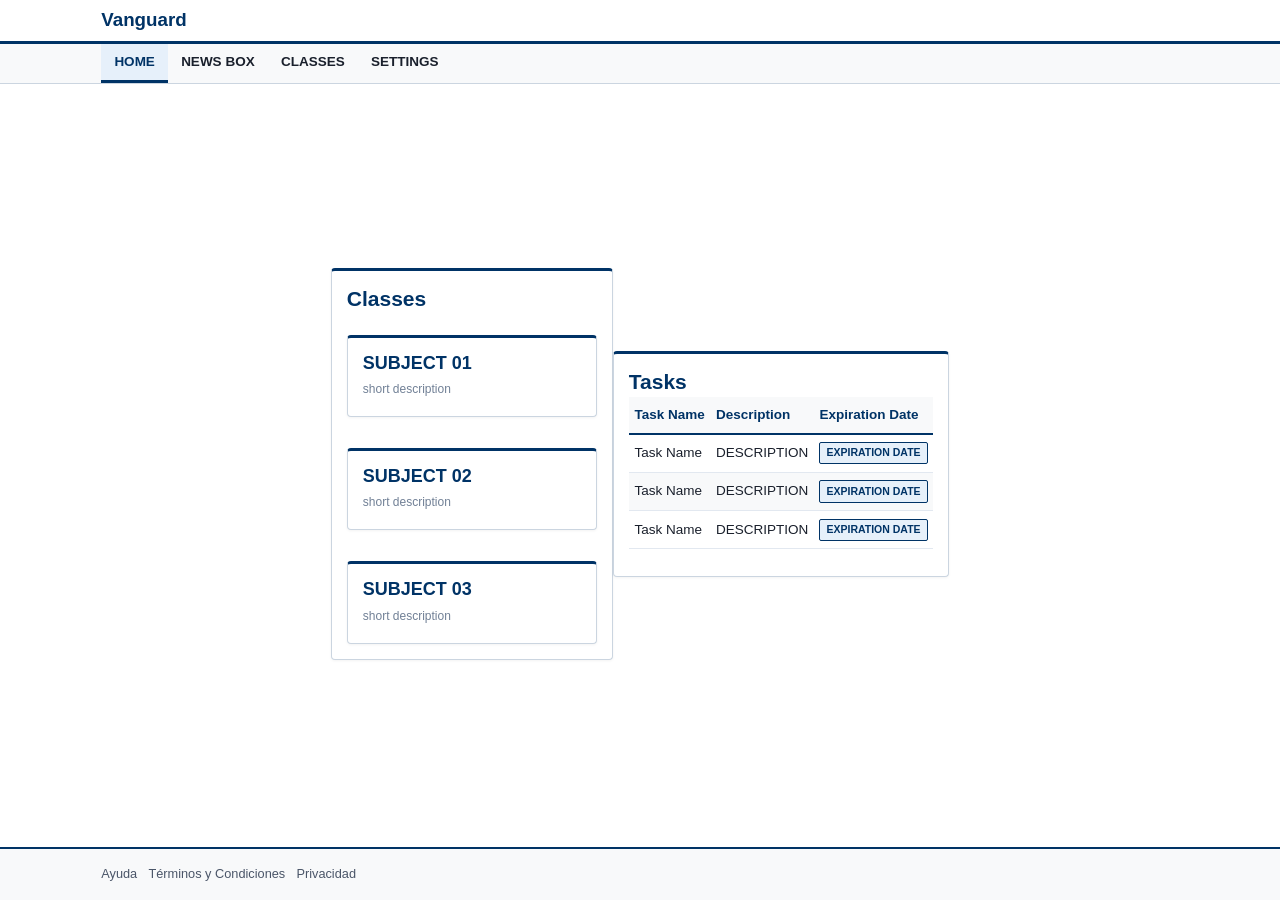
<file: index.html>
<!DOCTYPE html>
<html lang="es">
<head>
    <meta charset="UTF-8">
    <meta name="viewport" content="width=device-width, initial-scale=1.0">
    <title>Vanguard - Dashboard</title>
    <link rel="stylesheet" href="css/styles.css">
</head>
<body>

    <header class="gov-header">
        <div class="gov-container">
            <a href="index.html" class="gov-header-brand">
                <h1 class="gov-header-title">Vanguard</h1>
            </a>
        </div>
    </header>

    <nav class="gov-nav">
        <div class="gov-container">
            <ul class="gov-nav-list">
                <li class="gov-nav-item"><a href="index.html" class="active">HOME</a></li>
                <li class="gov-nav-item"><a href="newsbox.html">NEWS BOX</a></li>
                <li class="gov-nav-item"><a href="classes.html">CLASSES</a></li>
                <li class="gov-nav-item"><a href="profile.html">SETTINGS</a></li>
            </ul>
        </div>
    </nav>

    <main class="gov-container">

        <section class="gov-card">
            <h2 class="gov-card-title">Classes</h2>
            <div class="gov-grid">
                <article class="gov-card">
                    <h3>SUBJECT 01</h3>
                    <p class="gov-hint">short description</p>
                    <div class="gov-alert gov-alert-info">
                        pending tasks or announcements
                    </div>
                </article>

                <article class="gov-card">
                    <h3>SUBJECT 02</h3>
                    <p class="gov-hint">short description</p>
                    <div class="gov-alert gov-alert-info">
                        pending tasks or announcements
                    </div>
                </article>

                <article class="gov-card">
                    <h3>SUBJECT 03</h3>
                    <p class="gov-hint">short description</p>
                    <div class="gov-alert gov-alert-info">
                        pending tasks or announcements
                    </div>
                </article>
            </div>
        </section>


        <section class="gov-card">
            <h2 class="gov-card-title">Tasks</h2>
            <div class="gov-table-wrapper">
                <table class="gov-table">
                    <thead>
                        <tr>
                            <th>Task Name</th>
                            <th>Description</th>
                            <th>Expiration Date</th>
                        </tr>
                    </thead>
                    <tbody>
                        <tr>
                            <td>Task Name</td>
                            <td>DESCRIPTION</td>
                            <td><span class="gov-badge gov-badge-primary">EXPIRATION DATE</span></td>
                        </tr>
                        <tr>
                            <td>Task Name</td>
                            <td>DESCRIPTION</td>
                            <td><span class="gov-badge gov-badge-primary">EXPIRATION DATE</span></td>
                        </tr>
                        <tr>
                            <td>Task Name</td>
                            <td>DESCRIPTION</td>
                            <td><span class="gov-badge gov-badge-primary">EXPIRATION DATE</span></td>
                        </tr>
                    </tbody>
                </table>
            </div>
        </section>
    </main>

    <footer class="gov-footer">
        <div class="gov-container">
            <ul class="gov-footer-links">
                <li><a href="#">Ayuda</a></li>
                <li><a href="#">Términos y Condiciones</a></li>
                <li><a href="#">Privacidad</a></li>
            </ul>
        </div>
    </footer>

</body>
</html>
</file>
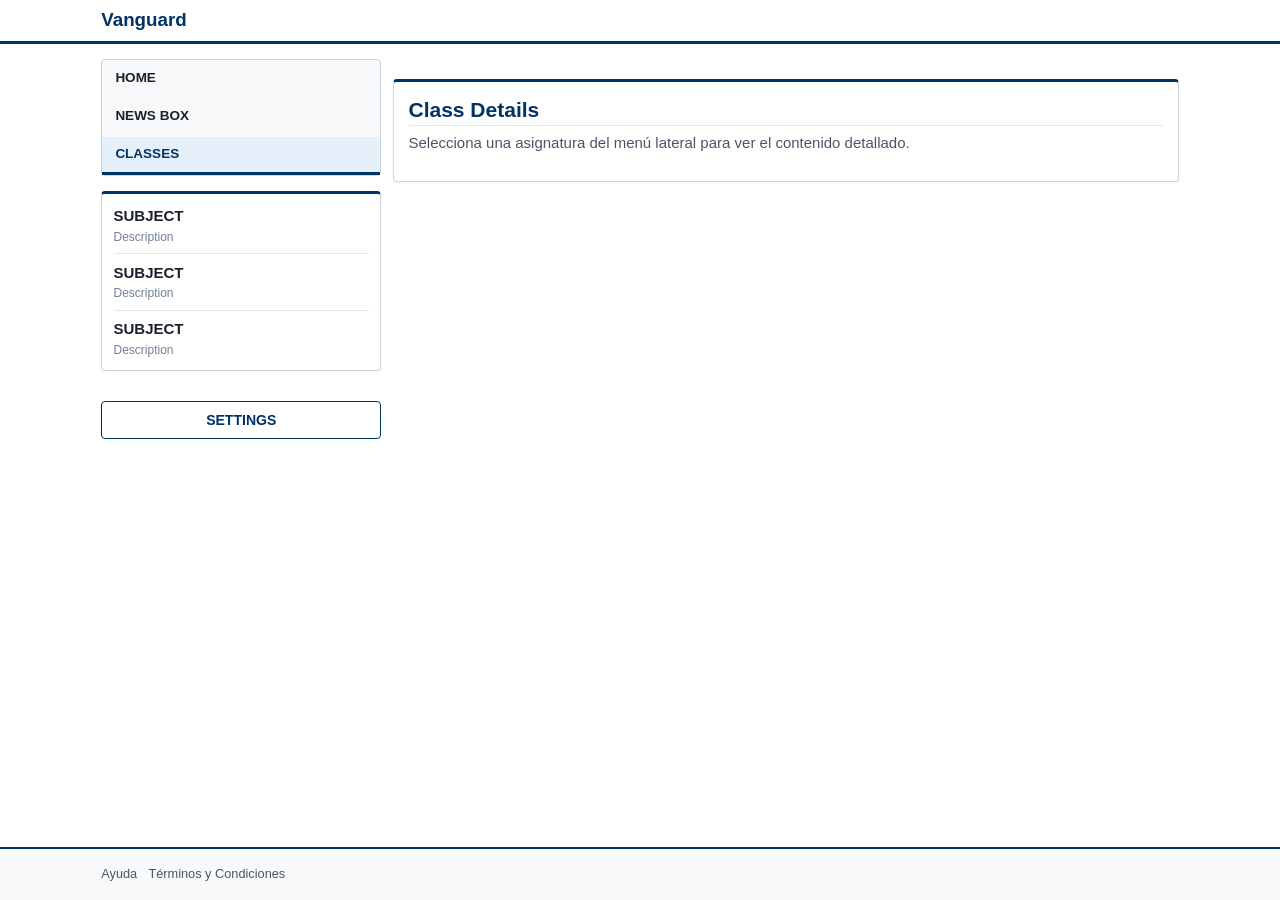
<file: classes.html>
<!DOCTYPE html>
<html lang="es">
<head>
    <meta charset="UTF-8">
    <meta name="viewport" content="width=device-width, initial-scale=1.0">
    <title>Vanguard - Classes</title>
    <link rel="stylesheet" href="css/styles.css">
</head>
<body>

    <header class="gov-header">
        <div class="gov-container">
            <a href="index.html" class="gov-header-brand">
                <h1 class="gov-header-title">Vanguard</h1>
            </a>
        </div>
    </header>

    <div class="gov-container" style="display: flex; gap: var(--gov-spacing-md); margin-top: var(--gov-spacing-lg);">
        
        <aside style="width: 280px; flex-shrink: 0;">
            <nav class="gov-nav" style="border: 1px solid var(--gov-border-color); border-radius: var(--gov-border-radius);">
                <ul class="gov-nav-list" style="flex-direction: column;">
                    <li class="gov-nav-item"><a href="index.html">HOME</a></li>
                    <li class="gov-nav-item"><a href="newsbox.html">NEWS BOX</a></li>
                    <li class="gov-nav-item"><a href="classes.html" class="active">CLASSES</a></li>
                </ul>
            </nav>

            <div class="gov-card" style="margin-top: 1rem; padding: 0.75rem;">
                <div style="border-bottom: 1px solid var(--gov-surface-border); padding-bottom: 0.5rem; margin-bottom: 0.5rem;">
                    <strong>SUBJECT</strong>
                    <p class="gov-hint" style="margin: 0;">Description</p>
                </div>
                <div style="border-bottom: 1px solid var(--gov-surface-border); padding-bottom: 0.5rem; margin-bottom: 0.5rem;">
                    <strong>SUBJECT</strong>
                    <p class="gov-hint" style="margin: 0;">Description</p>
                </div>
                <div>
                    <strong>SUBJECT</strong>
                    <p class="gov-hint" style="margin: 0;">Description</p>
                </div>
            </div>

            <div style="margin-top: 2rem;">
                <a href="profile.html" class="gov-btn gov-btn-secondary">SETTINGS</a>
            </div>
        </aside>


        <main style="flex: 1;">
            <div class="gov-card">
                <h2>Class Details</h2>
                <p>Selecciona una asignatura del menú lateral para ver el contenido detallado.</p>
            </div>
        </main>
    </div>

    <footer class="gov-footer">
        <div class="gov-container">
            <ul class="gov-footer-links">
                <li><a href="#">Ayuda</a></li>
                <li><a href="#">Términos y Condiciones</a></li>
            </ul>
        </div>
    </footer>

</body>
</html>
</file>
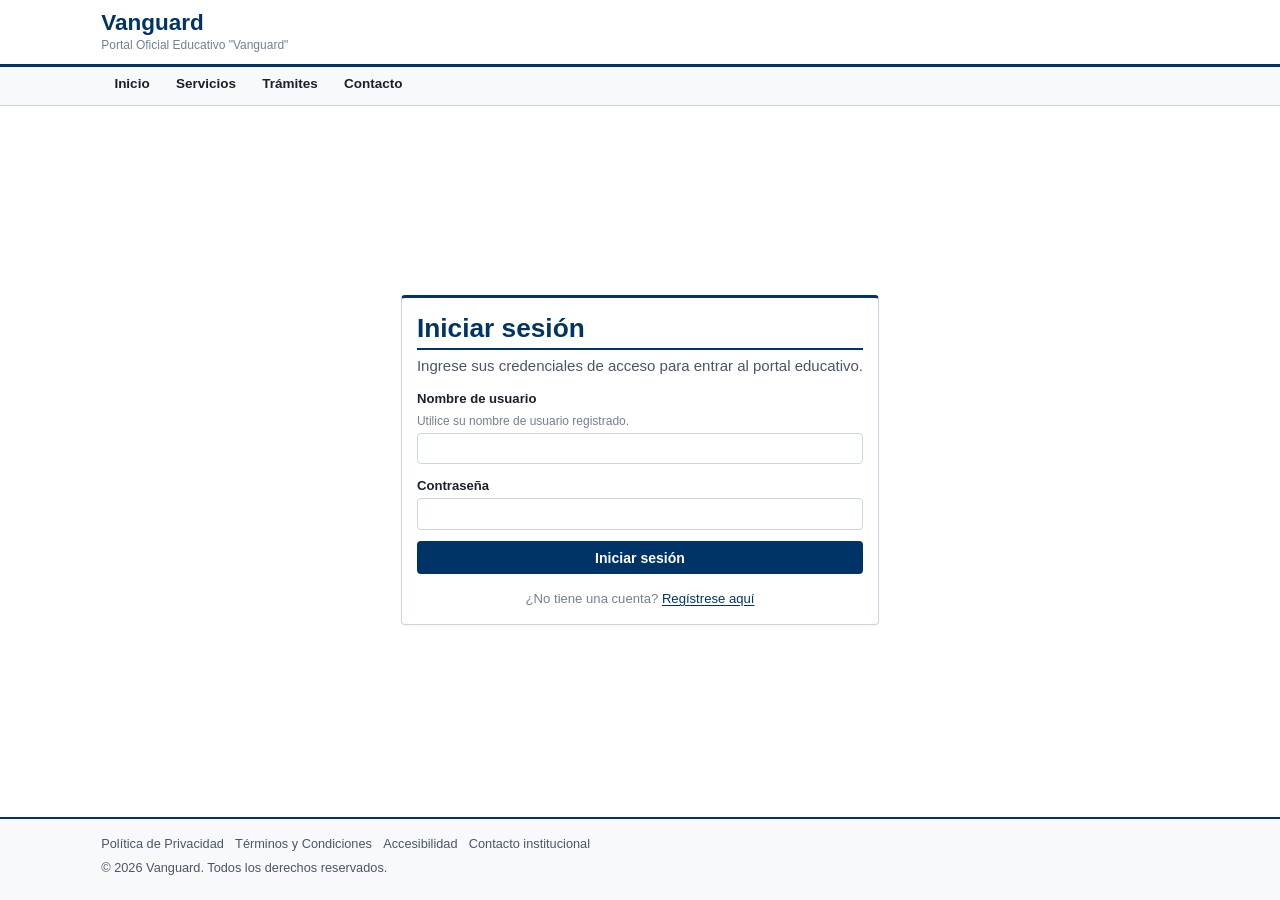
<file: login.html>
<!DOCTYPE html>
<html lang="es">
<head>
    <meta charset="UTF-8">
    <meta name="viewport" content="width=device-width, initial-scale=1.0">
    <title>Vanguard - Iniciar Sesión</title>
    <link rel="stylesheet" href="css/styles.css">
</head>
<body>

    <header class="gov-header">
        <div class="gov-container">
            <a href="#" class="gov-header-brand">
                <div>
                    <h1 class="gov-header-title gov-brand-title">Vanguard</h1>
                    <div class="gov-header-subtitle">Portal Oficial Educativo "Vanguard"</div>
                </div>
            </a>
        </div>
    </header>

    <nav class="gov-nav">
        <div class="gov-container">
            <ul class="gov-nav-list">
                <li class="gov-nav-item"><a href="#">Inicio</a></li>
                <li class="gov-nav-item"><a href="#">Servicios</a></li>
                <li class="gov-nav-item"><a href="#">Trámites</a></li>
                <li class="gov-nav-item"><a href="#">Contacto</a></li>
            </ul>
        </div>
    </nav>

    <main class="gov-container gov-main-spacing">
        <div class="gov-card">
            <h1>Iniciar sesión</h1>
            <p>Ingrese sus credenciales de acceso para entrar al portal educativo.</p>

            <form action="#" method="POST" novalidate>
                <div class="gov-form-group">
                    <label for="nombre" class="gov-label">Nombre de usuario</label>
                    <div class="gov-hint">Utilice su nombre de usuario registrado.</div>
                    <input type="nombre" id="nombre" name="nombre" class="gov-input">
                </div>

                <div class="gov-form-group">
                    <label for="password" class="gov-label">Contraseña</label>
                    <input type="password" id="password" name="password" class="gov-input" required autocomplete="current-password">
                </div>

                <button type="submit" class="gov-btn gov-btn-primary">Iniciar sesión</button>
            </form>

            <p class="gov-register-prompt">
                ¿No tiene una cuenta? <a href="register.html">Regístrese aquí</a>
            </p>
        </div>
    </main>

    <footer class="gov-footer">
        <div class="gov-container">
            <ul class="gov-footer-links">
                <li><a href="#">Política de Privacidad</a></li>
                <li><a href="#">Términos y Condiciones</a></li>
                <li><a href="#">Accesibilidad</a></li>
                <li><a href="#">Contacto institucional</a></li>
            </ul>
            <p>&copy; 2026 Vanguard. Todos los derechos reservados.</p>
        </div>
    </footer>

</body>
</html>
</file>
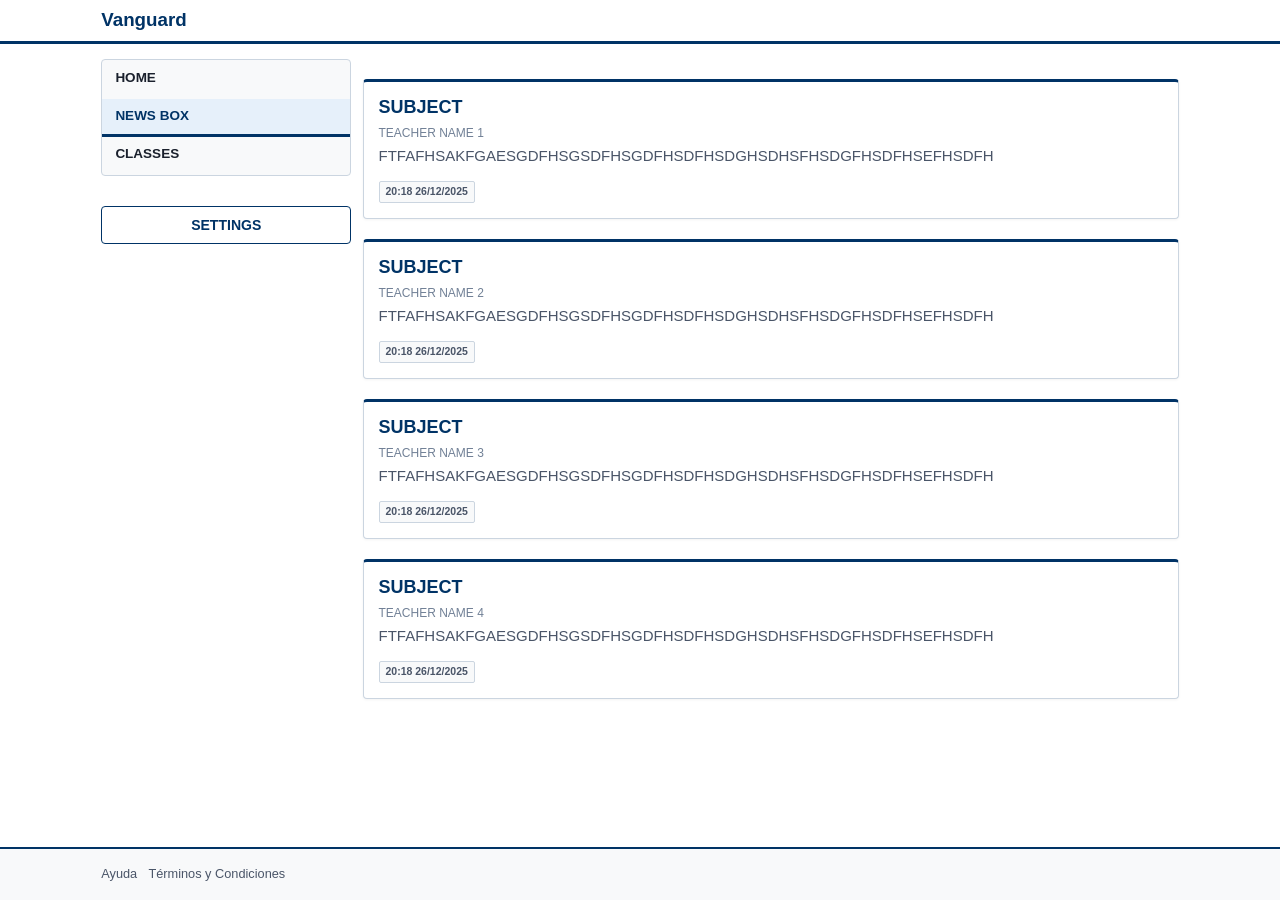
<file: newsbox.html>
<!DOCTYPE html>
<html lang="es">
<head>
    <meta charset="UTF-8">
    <meta name="viewport" content="width=device-width, initial-scale=1.0">
    <title>Vanguard - News Box</title>
    <link rel="stylesheet" href="css/styles.css">
</head>
<body>

    <header class="gov-header">
        <div class="gov-container">
            <a href="index.html" class="gov-header-brand">
                <h1 class="gov-header-title">Vanguard</h1>
            </a>
        </div>
    </header>

    <div class="gov-container" style="display: flex; gap: var(--gov-spacing-md); margin-top: var(--gov-spacing-lg);">

        <aside style="width: 250px; flex-shrink: 0;">
            <nav class="gov-nav" style="border: 1px solid var(--gov-border-color); border-radius: var(--gov-border-radius);">
                <ul class="gov-nav-list" style="flex-direction: column;">
                    <li class="gov-nav-item"><a href="index.html">HOME</a></li>
                    <li class="gov-nav-item"><a href="newsbox.html" class="active">NEWS BOX</a></li>
                    <li class="gov-nav-item"><a href="classes.html">CLASSES</a></li>
                </ul>
            </nav>
            <div style="margin-top: 2rem;">
                <a href="profile.html" class="gov-btn gov-btn-secondary">SETTINGS</a>
            </div>
        </aside>


        <main style="flex: 1;">
            <article class="gov-card">
                <h3>SUBJECT</h3>
                <p class="gov-hint">TEACHER NAME 1</p>
                <p>FTFAFHSAKFGAESGDFHSGSDFHSGDFHSDFHSDGHSDHSFHSDGFHSDFHSEFHSDFH</p>
                <span class="gov-badge">20:18 26/12/2025</span>
            </article>

            <article class="gov-card">
                <h3>SUBJECT</h3>
                <p class="gov-hint">TEACHER NAME 2</p>
                <p>FTFAFHSAKFGAESGDFHSGSDFHSGDFHSDFHSDGHSDHSFHSDGFHSDFHSEFHSDFH</p>
                <span class="gov-badge">20:18 26/12/2025</span>
            </article>

            <article class="gov-card">
                <h3>SUBJECT</h3>
                <p class="gov-hint">TEACHER NAME 3</p>
                <p>FTFAFHSAKFGAESGDFHSGSDFHSGDFHSDFHSDGHSDHSFHSDGFHSDFHSEFHSDFH</p>
                <span class="gov-badge">20:18 26/12/2025</span>
            </article>

            <article class="gov-card">
                <h3>SUBJECT</h3>
                <p class="gov-hint">TEACHER NAME 4</p>
                <p>FTFAFHSAKFGAESGDFHSGSDFHSGDFHSDFHSDGHSDHSFHSDGFHSDFHSEFHSDFH</p>
                <span class="gov-badge">20:18 26/12/2025</span>
            </article>
        </main>
    </div>

    <footer class="gov-footer">
        <div class="gov-container">
            <ul class="gov-footer-links">
                <li><a href="#">Ayuda</a></li>
                <li><a href="#">Términos y Condiciones</a></li>
            </ul>
        </div>
    </footer>

</body>
</html>
</file>
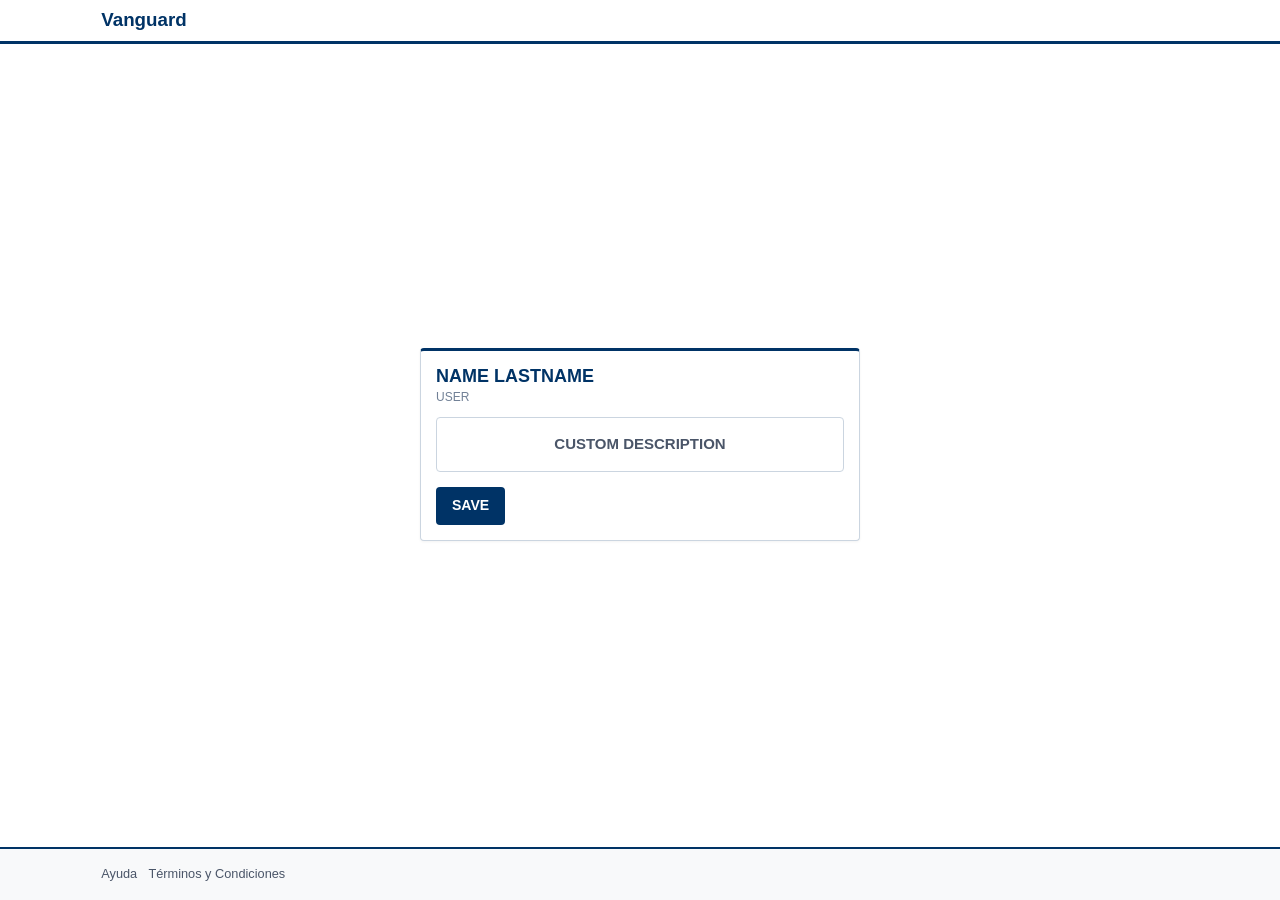
<file: profile.html>
<!DOCTYPE html>
<html lang="es">
<head>
    <meta charset="UTF-8">
    <meta name="viewport" content="width=device-width, initial-scale=1.0">
    <title>Vanguard - Profile / Settings</title>
    <link rel="stylesheet" href="css/styles.css">
</head>
<body>

    <header class="gov-header">
        <div class="gov-container">
            <a href="index.html" class="gov-header-brand">
                <h1 class="gov-header-title">Vanguard</h1>
            </a>
        </div>
    </header>

    <main class="gov-container">

        <div class="gov-login-wrapper">
            <div class="gov-card">
                <div style="display: flex; justify-content: space-between; align-items: center; margin-bottom: var(--gov-spacing-md);">
                    <div>
                        <h3 style="margin: 0;">NAME LASTNAME</h3>
                        <p class="gov-hint" style="margin: 0;">USER</p>
                    </div>

                </div>

                <div class="gov-form-group" style="border: 1px solid var(--gov-border-color); padding: 1rem; border-radius: var(--gov-border-radius); text-align: center; margin-bottom: var(--gov-spacing-lg);">
                    <p style="margin: 0; font-weight: 600;">CUSTOM DESCRIPTION</p>
                </div>

                <div style="display: flex; justify-content: space-between; gap: var(--gov-spacing-sm);">
                    <a href="index.html" class="gov-btn gov-btn-primary" style="width: auto;">SAVE</a>
                </div>
            </div>
        </div>
    </main>

    <footer class="gov-footer">
        <div class="gov-container">
            <ul class="gov-footer-links">
                <li><a href="#">Ayuda</a></li>
                <li><a href="#">Términos y Condiciones</a></li>
            </ul>
        </div>
    </footer>

</body>
</html>
</file>
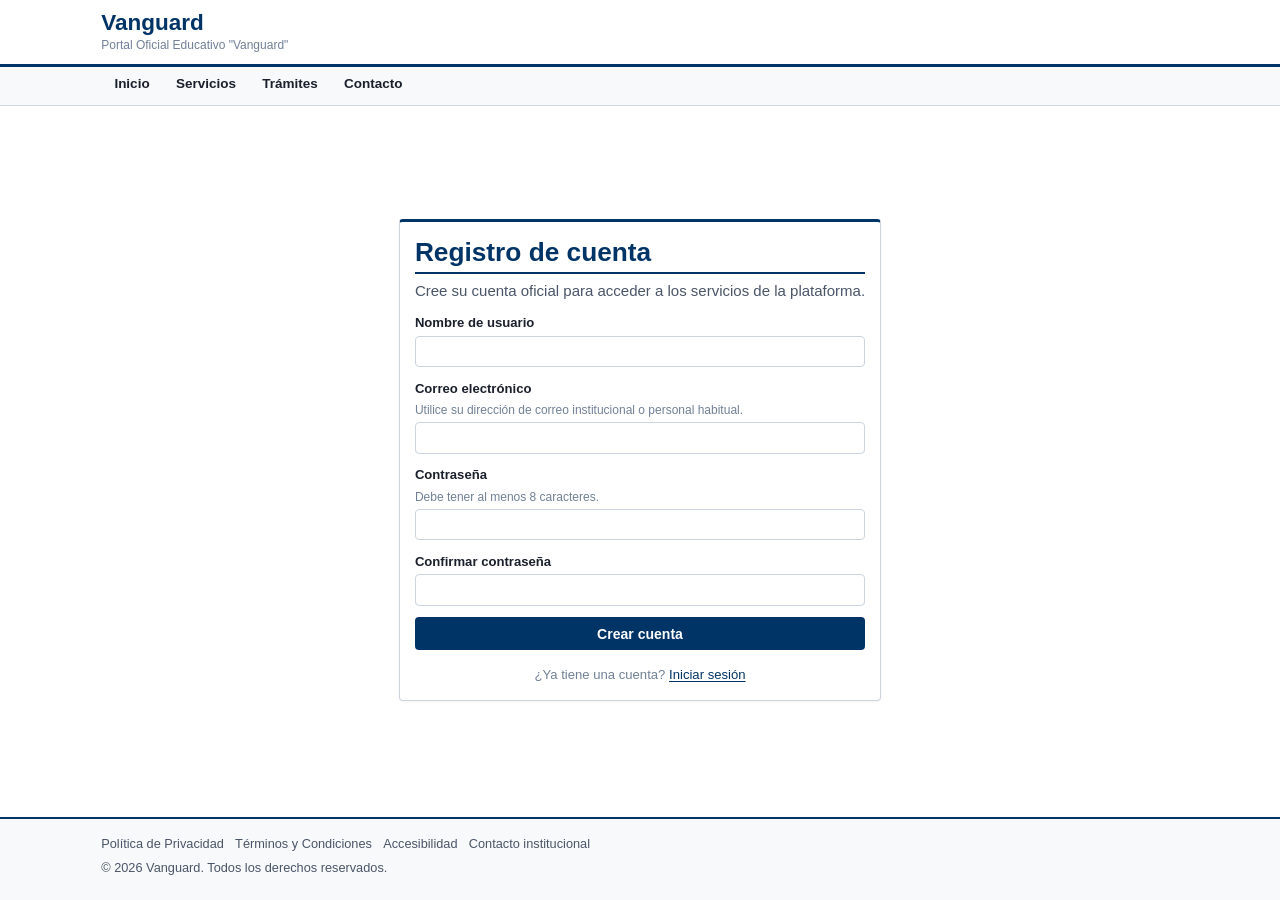
<file: register.html>
<!DOCTYPE html>
<html lang="es">
<head>
    <meta charset="UTF-8">
    <meta name="viewport" content="width=device-width, initial-scale=1.0">
    <title>Vanguard - Registro de cuenta</title>
    <link rel="stylesheet" href="css/styles.css">
</head>
<body>

    <header class="gov-header">
        <div class="gov-container">
            <a href="#" class="gov-header-brand">
                <div>
                    <h1 class="gov-header-title gov-brand-title">Vanguard</h1>
                    <div class="gov-header-subtitle">Portal Oficial Educativo "Vanguard"</div>
                </div>
            </a>
        </div>
    </header>

    <nav class="gov-nav">
        <div class="gov-container">
            <ul class="gov-nav-list">
                <li class="gov-nav-item"><a href="#">Inicio</a></li>
                <li class="gov-nav-item"><a href="#">Servicios</a></li>
                <li class="gov-nav-item"><a href="#">Trámites</a></li>
                <li class="gov-nav-item"><a href="#">Contacto</a></li>
            </ul>
        </div>
    </nav>

    <main class="gov-container gov-main-spacing">
        <div class="gov-card">
            <h1>Registro de cuenta</h1>
            <p>Cree su cuenta oficial para acceder a los servicios de la plataforma.</p>

            <form action="#" method="POST" novalidate>
                <div class="gov-form-group">
                    <label for="nombre" class="gov-label">Nombre de usuario</label>
                    <input type="text" id="nombre" name="nombre" class="gov-input" required autocomplete="name">
                </div>

                <div class="gov-form-group">
                    <label for="email" class="gov-label">Correo electrónico</label>
                    <div class="gov-hint">Utilice su dirección de correo institucional o personal habitual.</div>
                    <input type="email" id="email" name="email" class="gov-input" required autocomplete="email">
                </div>

                <div class="gov-form-group">
                    <label for="password" class="gov-label">Contraseña</label>
                    <div class="gov-hint">Debe tener al menos 8 caracteres.</div>
                    <input type="password" id="password" name="password" class="gov-input" required autocomplete="new-password">
                </div>

                <div class="gov-form-group">
                    <label for="confirm-password" class="gov-label">Confirmar contraseña</label>
                    <input type="password" id="confirm-password" name="confirm-password" class="gov-input" required autocomplete="new-password">
                </div>

                <button type="submit" class="gov-btn gov-btn-primary">Crear cuenta</button>
            </form>

            <p class="gov-register-prompt">
                ¿Ya tiene una cuenta? <a href="login.html">Iniciar sesión</a>
            </p>
        </div>
    </main>


    <footer class="gov-footer">
        <div class="gov-container">
            <ul class="gov-footer-links">
                <li><a href="#">Política de Privacidad</a></li>
                <li><a href="#">Términos y Condiciones</a></li>
                <li><a href="#">Accesibilidad</a></li>
                <li><a href="#">Contacto institucional</a></li>
            </ul>
            <p>&copy; 2026 Vanguard. Todos los derechos reservados.</p>
        </div>
    </footer>

</body>
</html>
</file>
<file: css/styles.css>
:root {

            --gov-bg: #ffffff;
            --gov-surface: #f8f9fa;
            --gov-surface-border: #e2e8f0;
            
            --gov-text-primary: #1a202c;
            --gov-text-secondary: #4a5568;
            --gov-text-muted: #718096;
            
            --gov-primary: #003366;
            --gov-primary-hover: #002244;
            --gov-primary-light: #e6f0fa;
            
            --gov-accent: #003366;
            --gov-focus: #2b6cb0;
            
            --gov-success: #1e7e34;
            --gov-success-bg: #e6f4ea;
            --gov-warning: #856404;
            --gov-warning-bg: #fff3cd;
            --gov-danger: #b91c1c;
            --gov-danger-bg: #fef2f2;
            --gov-info: #0c5460;
            --gov-info-bg: #d1ecf1;

            --gov-font-family: -apple-system, BlinkMacSystemFont, "Segoe UI", Roboto, "Helvetica Neue", Arial, "Noto Sans", sans-serif;
            --gov-font-mono: SFMono-Regular, Menlo, Monaco, Consolas, "Liberation Mono", "Courier New", monospace;


            --gov-spacing-xs: 0.2rem;
            --gov-spacing-sm: 0.375rem;
            --gov-spacing-md: 0.75rem;
            --gov-spacing-lg: 1rem;
            --gov-spacing-xl: 1.5rem;


            --gov-border-radius: 4px;
            --gov-border-color: #cbd5e0;
            --gov-shadow-sm: 0 1px 3px rgba(0, 0, 0, 0.05);
            --gov-shadow-md: 0 4px 6px -1px rgba(0, 0, 0, 0.1);
            --gov-container-max: 1100px;
        }


        *, *::before, *::after {
            box-sizing: border-box;
            margin: 0;
            padding: 0;
        }

        html {
            font-size: 15px;
            scroll-behavior: smooth;
            height: 100%;
        }

        body {
            font-family: var(--gov-font-family);
            font-size: 1rem;
            line-height: 1.5;
            color: var(--gov-text-primary);
            background-color: var(--gov-bg);
            -webkit-font-smoothing: antialiased;
            display: flex;
            flex-direction: column;
            min-height: 100vh;
        }


        :focus-visible {
            outline: 2px solid var(--gov-focus) !important;
            outline-offset: 2px !important;
            box-shadow: 0 0 0 2px var(--gov-primary-light) !important;
        }

        h1, h2, h3, h4, h5, h6 {
            color: var(--gov-primary);
            font-weight: 700;
            line-height: 1.2;
            margin-bottom: var(--gov-spacing-sm);
        }

        h1 { 
            font-size: 1.65rem; 
            border-bottom: 2px solid var(--gov-primary); 
            padding-bottom: var(--gov-spacing-xs); 
        }

        p {
            margin-bottom: var(--gov-spacing-md);
            color: var(--gov-text-secondary);
        }

        a {
            color: var(--gov-primary);
            text-decoration: underline;
            text-underline-offset: 2px;
            font-weight: 500;
            transition: color 0.15s ease;
        }

        a:hover {
            color: var(--gov-primary-hover);
        }

        .gov-container {
            width: 100%;
            max-width: var(--gov-container-max);
            margin-left: auto;
            margin-right: auto;
            padding-left: var(--gov-spacing-md);
            padding-right: var(--gov-spacing-md);
        }

        main.gov-container {
            flex: 1;
            display: flex;
            align-items: center;
            justify-content: center;
            padding-top: var(--gov-spacing-xl);
            padding-bottom: var(--gov-spacing-xl);
        }


        .gov-header {
            background: var(--gov-bg);
            border-bottom: 3px solid var(--gov-primary);
            padding: 0.75rem 0;
        }

        .gov-header-brand {
            display: flex;
            align-items: center;
            gap: var(--gov-spacing-sm);
            text-decoration: none;
        }

        .gov-header-title {
            font-size: 1.5rem;
            color: var(--gov-primary);
            margin: 0;
            border: none;
            padding: 0;
            display: flex;
            align-items: center;
            gap: 0.5rem;
        }

        .gov-header-subtitle {
            font-size: 0.825rem;
            color: var(--gov-text-muted);
        }


        .gov-nav {
            background-color: var(--gov-surface);
            border-bottom: 1px solid var(--gov-border-color);
        }

        .gov-nav-list {
            display: flex;
            list-style: none;
            flex-wrap: wrap;
        }

        .gov-nav-item a {
            display: block;
            padding: 0.6rem 1rem;
            color: var(--gov-text-primary);
            text-decoration: none;
            font-weight: 600;
            font-size: 0.9rem;
            border-bottom: 3px solid transparent;
        }

        .gov-nav-item a:hover,
        .gov-nav-item a.active {
            color: var(--gov-primary);
            background-color: var(--gov-primary-light);
            border-bottom-color: var(--gov-primary);
        }

        .gov-login-wrapper {
            width: 100%;
            max-width: 440px;
        }

        .gov-card {
            background-color: var(--gov-bg);
            border: 1px solid var(--gov-border-color);
            border-top: 4px solid var(--gov-primary);
            border-radius: var(--gov-border-radius);
            padding: 1.75rem;
            box-shadow: var(--gov-shadow-md);
        }


        .gov-form-group {
            margin-bottom: var(--gov-spacing-md);
            position: relative;
        }

        .gov-label {
            display: block;
            font-weight: 600;
            font-size: 0.875rem;
            margin-bottom: var(--gov-spacing-xs);
            color: var(--gov-text-primary);
        }

        .gov-hint {
            font-size: 0.8rem;
            color: var(--gov-text-muted);
            margin-bottom: var(--gov-spacing-xs);
        }

        .gov-input {
            width: 100%;
            padding: 0.6rem 0.75rem;
            font-size: 0.9375rem;
            font-family: inherit;
            color: var(--gov-text-primary);
            background-color: var(--gov-bg);
            border: 1px solid var(--gov-border-color);
            border-radius: var(--gov-border-radius);
            transition: border-color 0.15s ease;
        }

        .gov-input:focus {
            border-color: var(--gov-primary);
            outline: none;
        }

        .gov-input.is-invalid {
            border-color: var(--gov-danger);
            background-color: #fff8f8;
        }

        .gov-error-message {
            color: var(--gov-danger);
            font-size: 0.775rem;
            margin-top: 0.25rem;
            display: none;
            align-items: center;
            gap: 0.25rem;
        }

        .gov-password-wrapper {
            position: relative;
            display: flex;
            align-items: center;
        }

        .gov-password-wrapper .gov-input {
            padding-right: 2.5rem;
        }

        .gov-toggle-password {
            position: absolute;
            right: 0.5rem;
            background: none;
            border: none;
            color: var(--gov-text-muted);
            cursor: pointer;
            padding: 0.4rem 0.5rem;
            font-size: 0.9rem;
            border-radius: var(--gov-border-radius);
            display: flex;
            align-items: center;
            justify-content: center;
        }

        .gov-toggle-password:hover {
            color: var(--gov-primary);
        }

        .gov-form-options {
            display: flex;
            justify-content: space-between;
            align-items: center;
            margin-bottom: var(--gov-spacing-lg);
            font-size: 0.85rem;
            flex-wrap: wrap;
            gap: 0.5rem;
        }

        .gov-checkbox-label {
            display: flex;
            align-items: center;
            gap: 0.4rem;
            cursor: pointer;
            color: var(--gov-text-secondary);
            user-select: none;
        }

        .gov-checkbox-label input[type="checkbox"] {
            accent-color: var(--gov-primary);
            width: 1rem;
            height: 1rem;
            cursor: pointer;
        }


        .gov-btn {
            display: inline-flex;
            align-items: center;
            justify-content: center;
            width: 100%;
            padding: 0.65rem 1rem;
            font-family: inherit;
            font-size: 0.9375rem;
            font-weight: 600;
            text-decoration: none;
            border-radius: var(--gov-border-radius);
            border: 1px solid transparent;
            cursor: pointer;
            transition: background-color 0.15s ease-in-out;
        }

        .gov-btn-primary {
            background-color: var(--gov-primary);
            color: #ffffff;
        }

        .gov-btn-primary:hover {
            background-color: var(--gov-primary-hover);
            color: #ffffff;
        }


        .gov-alert {
            padding: var(--gov-spacing-sm) var(--gov-spacing-md);
            margin-bottom: var(--gov-spacing-md);
            border-left: 4px solid;
            border-radius: var(--gov-border-radius);
            font-size: 0.875rem;
            display: none;
            align-items: flex-start;
            gap: 0.5rem;
        }

        .gov-alert-info { background-color: var(--gov-info-bg); border-color: var(--gov-info); color: var(--gov-info); }
        .gov-alert-success { background-color: var(--gov-success-bg); border-color: var(--gov-success); color: var(--gov-success); }
        .gov-alert-danger { background-color: var(--gov-danger-bg); border-color: var(--gov-danger); color: var(--gov-danger); }


        .gov-footer {
            background-color: var(--gov-surface);
            border-top: 2px solid var(--gov-primary);
            padding: var(--gov-spacing-lg) 0 var(--gov-spacing-md) 0;
            font-size: 0.85rem;
        }

        .gov-footer-links {
            display: flex;
            gap: var(--gov-spacing-md);
            list-style: none;
            flex-wrap: wrap;
            margin-bottom: var(--gov-spacing-sm);
        }

        .gov-footer-links a {
            color: var(--gov-text-secondary);
            text-decoration: none;
        }

        .gov-footer-links a:hover {
            color: var(--gov-primary);
            text-decoration: underline;
        }

        @media print {
            .gov-nav, .gov-btn, .gov-footer {
                display: none !important;
            }
            body {
                background: #ffffff;
                color: #000000;
            }
        }

:root {
  --gov-bg: #ffffff;
  --gov-surface: #f8f9fa;
  --gov-surface-border: #e2e8f0;
  
  --gov-text-primary: #1a202c;
  --gov-text-secondary: #4a5568;
  --gov-text-muted: #718096;
  
  --gov-primary: #003366;
  --gov-primary-hover: #002244;
  --gov-primary-light: #e6f0fa;
  
  --gov-accent: #003366;
  --gov-focus: #2b6cb0;
  
  --gov-success: #1e7e34;
  --gov-success-bg: #e6f4ea;
  --gov-warning: #856404;
  --gov-warning-bg: #fff3cd;
  --gov-danger: #b91c1c;
  --gov-danger-bg: #fef2f2;
  --gov-info: #0c5460;
  --gov-info-bg: #d1ecf1;


  --gov-font-family: -apple-system, BlinkMacSystemFont, "Segoe UI", Roboto, "Helvetica Neue", Arial, "Noto Sans", sans-serif;
  --gov-font-mono: SFMono-Regular, Menlo, Monaco, Consolas, "Liberation Mono", "Courier New", monospace;


  --gov-spacing-xs: 0.2rem;
  --gov-spacing-sm: 0.375rem;
  --gov-spacing-md: 0.75rem;
  --gov-spacing-lg: 1rem;
  --gov-spacing-xl: 1.5rem;


  --gov-border-radius: 4px;
  --gov-border-color: #cbd5e0;
  --gov-shadow-sm: 0 1px 3px rgba(0, 0, 0, 0.05);
  --gov-shadow-md: 0 4px 6px -1px rgba(0, 0, 0, 0.1);
  --gov-container-max: 1100px;
}


*, *::before, *::after {
  box-sizing: border-box;
  margin: 0;
  padding: 0;
}

html {
  font-size: 15px;
  scroll-behavior: smooth;
}

body {
  font-family: var(--gov-font-family);
  font-size: 1rem;
  line-height: 1.5;
  color: var(--gov-text-primary);
  background-color: var(--gov-bg);
  -webkit-font-smoothing: antialiased;
}


:focus-visible {
  outline: 2px solid var(--gov-focus) !important;
  outline-offset: 2px !important;
  box-shadow: 0 0 0 2px var(--gov-primary-light) !important;
}

h1, h2, h3, h4, h5, h6 {
  color: var(--gov-primary);
  font-weight: 700;
  line-height: 1.2;
  margin-bottom: var(--gov-spacing-sm);
}

h1 { font-size: 1.75rem; border-bottom: 2px solid var(--gov-primary); padding-bottom: var(--gov-spacing-xs); }
h2 { font-size: 1.4rem; border-bottom: 1px solid var(--gov-surface-border); padding-bottom: var(--gov-spacing-xs); }
h3 { font-size: 1.2rem; }
h4 { font-size: 1rem; }

p {
  margin-bottom: var(--gov-spacing-md);
  color: var(--gov-text-secondary);
}

a {
  color: var(--gov-primary);
  text-decoration: underline;
  text-underline-offset: 2px;
  font-weight: 500;
}

a:hover {
  color: var(--gov-primary-hover);
}


.gov-container {
  width: 100%;
  max-width: var(--gov-container-max);
  margin-left: auto;
  margin-right: auto;
  padding-left: var(--gov-spacing-md);
  padding-right: var(--gov-spacing-md);
}

.gov-grid {
  display: grid;
  gap: var(--gov-spacing-md);
  grid-template-columns: repeat(auto-fit, minmax(250px, 1fr));
}


.gov-top-bar {
  background-color: var(--gov-surface);
  border-bottom: 1px solid var(--gov-surface-border);
  padding: var(--gov-spacing-xs) 0;
  font-size: 0.8rem;
  color: var(--gov-text-muted);
}

.gov-top-bar-content {
  display: flex;
  justify-content: space-between;
  align-items: center;
}

.gov-header {
  background: var(--gov-bg);
  border-bottom: 3px solid var(--gov-primary);
  padding: 0.625rem 0;
}

.gov-header-brand {
  display: flex;
  align-items: center;
  gap: var(--gov-spacing-sm);
  text-decoration: none;
}

.gov-header-title {
  font-size: 1.25rem;
  color: var(--gov-primary);
  margin: 0;
  border: none;
}

.gov-header-subtitle {
  font-size: 0.8rem;
  color: var(--gov-text-muted);
}


.gov-nav {
  background-color: var(--gov-surface);
  border-bottom: 1px solid var(--gov-border-color);
}

.gov-nav-list {
  display: flex;
  list-style: none;
  flex-wrap: wrap;
}

.gov-nav-item a {
  display: block;
  padding: 0.5rem 0.875rem;
  color: var(--gov-text-primary);
  text-decoration: none;
  font-weight: 600;
  font-size: 0.9rem;
  border-bottom: 3px solid transparent;
}

.gov-nav-item a:hover,
.gov-nav-item a.active {
  color: var(--gov-primary);
  background-color: var(--gov-primary-light);
  border-bottom-color: var(--gov-primary);
}


.gov-btn {
  display: inline-flex;
  align-items: center;
  justify-content: center;
  padding: 0.5rem 1rem;
  font-family: inherit;
  font-size: 0.9375rem;
  font-weight: 600;
  text-decoration: none;
  border-radius: var(--gov-border-radius);
  border: 1px solid transparent;
  cursor: pointer;
  transition: background-color 0.15s ease-in-out;
}

.gov-btn-primary {
  background-color: var(--gov-primary);
  color: #ffffff;
}

.gov-btn-primary:hover {
  background-color: var(--gov-primary-hover);
  color: #ffffff;
}

.gov-btn-secondary {
  background-color: transparent;
  color: var(--gov-primary);
  border-color: var(--gov-primary);
}

.gov-btn-secondary:hover {
  background-color: var(--gov-primary-light);
}


.gov-card {
  margin-top: 20px;
  background-color: var(--gov-bg);
  border: 1px solid var(--gov-border-color);
  border-top: 3px solid var(--gov-primary);
  border-radius: var(--gov-border-radius);
  padding: var(--gov-spacing-lg);
  box-shadow: var(--gov-shadow-sm);
}

.gov-card-title {
  margin-bottom: var(--gov-spacing-xs);
  border: none;
  padding: 0;
}


.gov-form-group {
  margin-bottom: var(--gov-spacing-md);
}

.gov-label {
  display: block;
  font-weight: 600;
  font-size: 0.875rem;
  margin-bottom: var(--gov-spacing-xs);
  color: var(--gov-text-primary);
}

.gov-hint {
  font-size: 0.8rem;
  color: var(--gov-text-muted);
  margin-bottom: var(--gov-spacing-xs);
}

.gov-input,
.gov-select,
.gov-textarea {
  width: 100%;
  padding: 0.45rem 0.625rem;
  font-size: 0.9375rem;
  font-family: inherit;
  color: var(--gov-text-primary);
  background-color: var(--gov-bg);
  border: 1px solid var(--gov-border-color);
  border-radius: var(--gov-border-radius);
}

.gov-input:focus,
.gov-select:focus,
.gov-textarea:focus {
  border-color: var(--gov-primary);
  outline: none;
}

.gov-alert {
  padding: var(--gov-spacing-sm) var(--gov-spacing-md);
  margin-bottom: var(--gov-spacing-md);
  border-left: 4px solid;
  border-radius: var(--gov-border-radius);
  font-size: 0.9rem;
}

.gov-alert-info { background-color: var(--gov-info-bg); border-color: var(--gov-info); color: var(--gov-info); }
.gov-alert-success { background-color: var(--gov-success-bg); border-color: var(--gov-success); color: var(--gov-success); }
.gov-alert-warning { background-color: var(--gov-warning-bg); border-color: var(--gov-warning); color: var(--gov-warning); }
.gov-alert-danger { background-color: var(--gov-danger-bg); border-color: var(--gov-danger); color: var(--gov-danger); }


.gov-table-wrapper {
  overflow-x: auto;
  margin-bottom: var(--gov-spacing-md);
}

.gov-table {
  width: 100%;
  border-collapse: collapse;
  text-align: left;
  font-size: 0.9rem;
}



.gov-table th {
  background-color: var(--gov-surface);
  color: var(--gov-primary);
  font-weight: 700;
  border-bottom: 2px solid var(--gov-primary);
  padding: 0.5rem var(--gov-spacing-sm);
}

.gov-table td {
  padding: 0.5rem var(--gov-spacing-sm);
  border-bottom: 1px solid var(--gov-surface-border);
}

.gov-table tbody tr:nth-child(even) {
  background-color: var(--gov-surface);
}

.gov-badge {
  display: inline-block;
  padding: 0.15rem 0.4rem;
  font-size: 0.7rem;
  font-weight: 700;
  text-transform: uppercase;
  border-radius: 2px;
  background-color: var(--gov-surface);
  border: 1px solid var(--gov-border-color);
  color: var(--gov-text-secondary);
}

.gov-badge-primary {
  background-color: var(--gov-primary-light);
  color: var(--gov-primary);
  border-color: var(--gov-primary);
}


.gov-footer {
  background-color: var(--gov-surface);
  border-top: 2px solid var(--gov-primary);
  padding: var(--gov-spacing-lg) 0 var(--gov-spacing-md) 0;
  margin-top: var(--gov-spacing-xl);
  font-size: 0.85rem;
}

.gov-footer-links {
  display: flex;
  gap: var(--gov-spacing-md);
  list-style: none;
  flex-wrap: wrap;
  margin-bottom: var(--gov-spacing-sm);
}


@media print {
  .gov-top-bar, .gov-nav, .gov-btn, .gov-footer {
    display: none !important;
  }
  body {
    background: #ffffff;
    color: #000000;
  }
  a {
    text-decoration: none;
    color: #000000;
  }
}


.gov-brand-title {
  border: none;
  margin: 0;
  font-size: 1.5rem;
}

.gov-main-spacing {
  margin-top: var(--gov-spacing-xl);
  margin-bottom: var(--gov-spacing-xl);
}

.gov-register-prompt {
  text-align: center;
  font-size: 0.875rem;
  color: var(--gov-text-muted);
  margin-top: var(--gov-spacing-lg);
  margin-bottom: 0;
}

html, body {
  height: 100%;
}

body {
  display: flex;
  flex-direction: column;
  min-height: 100vh;
}

main, .gov-container {
  flex: 1;
}
</file>
